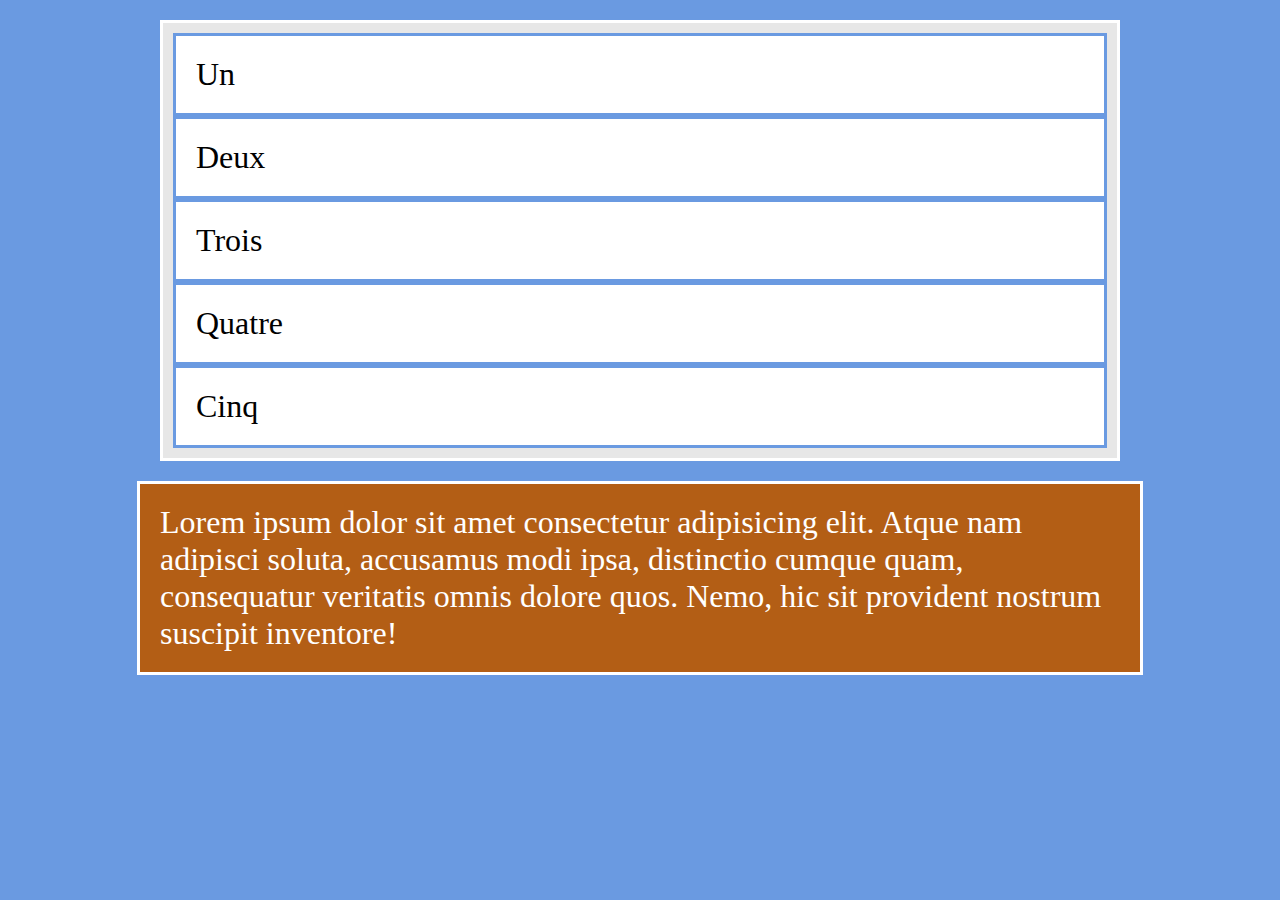
<file: exercices/Chapitre01/01_01/index.html>
<!DOCTYPE html>
<html lang="en">
<head>
  <meta charset="UTF-8">
  <meta http-equiv="X-UA-Compatible" content="IE=edge">
  <meta name="viewport" content="width=, initial-scale=1.0">
  <title>Document</title>
  <link rel="stylesheet" href="styles.css">
</head>
<body>
  <ul>
    <li>Un</li>
    <li>Deux</li>
    <li>Trois</li>
    <li>Quatre</li>
    <li>Cinq</li>
  </ul>
  <section>Lorem ipsum dolor sit amet consectetur adipisicing elit. Atque nam adipisci soluta, accusamus modi ipsa, distinctio cumque quam, consequatur veritatis omnis dolore quos. Nemo, hic sit provident nostrum suscipit inventore!</section>
</body>
</html>
</file>
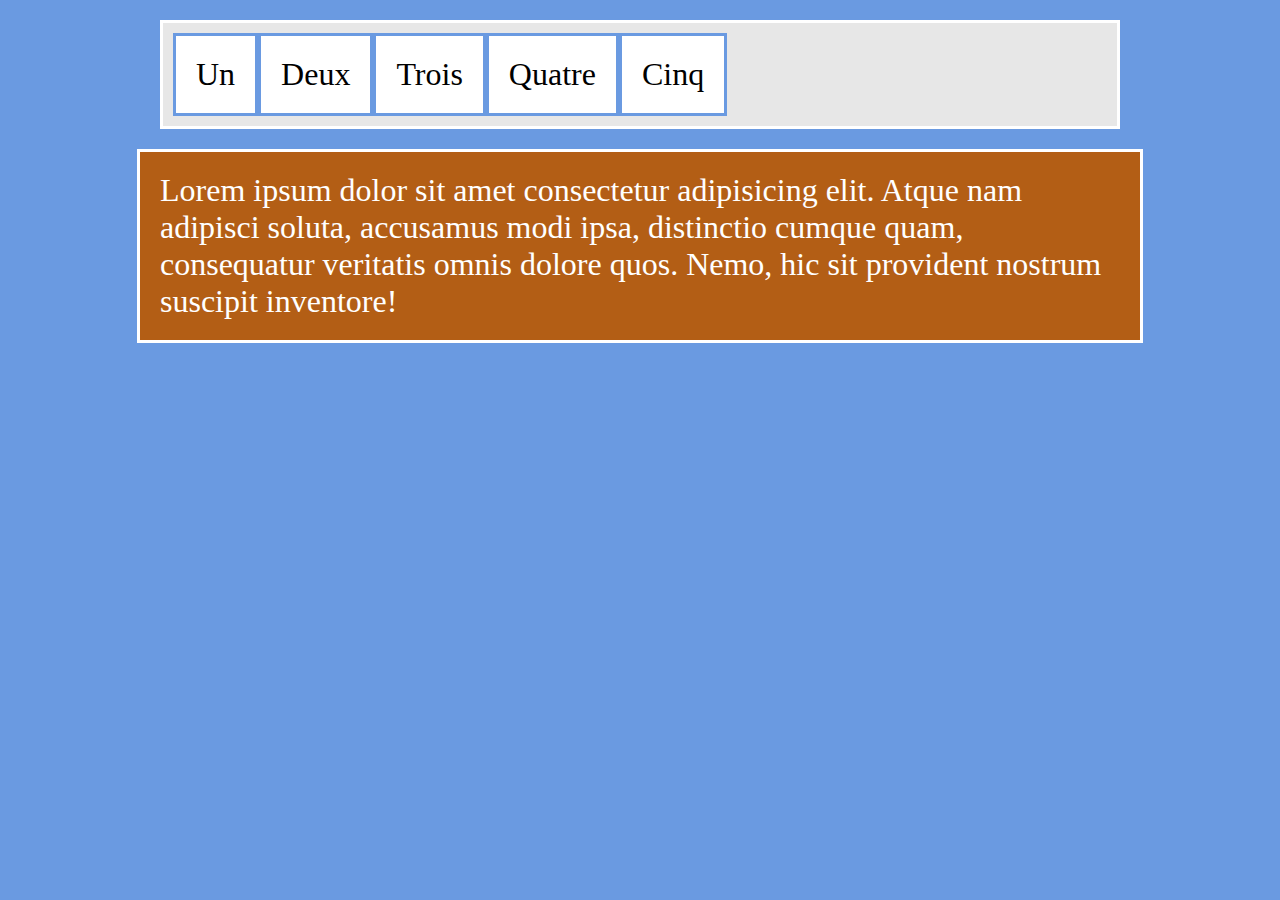
<file: exercices/Chapitre01/01_02/index.html>
<!DOCTYPE html>
<html lang="en">
<head>
  <meta charset="UTF-8">
  <meta http-equiv="X-UA-Compatible" content="IE=edge">
  <meta name="viewport" content="width=, initial-scale=1.0">
  <title>Document</title>
  <link rel="stylesheet" href="styles.css">
  <style>
    ul {
      display: flex;
    }
  </style>
</head>
<body>
  <ul>
    <li>Un</li>
    <li>Deux</li>
    <li>Trois</li>
    <li>Quatre</li>
    <li>Cinq</li>
  </ul>
  <section>Lorem ipsum dolor sit amet consectetur adipisicing elit. Atque nam adipisci soluta, accusamus modi ipsa, distinctio cumque quam, consequatur veritatis omnis dolore quos. Nemo, hic sit provident nostrum suscipit inventore!</section>
</body>
</html>
</file>
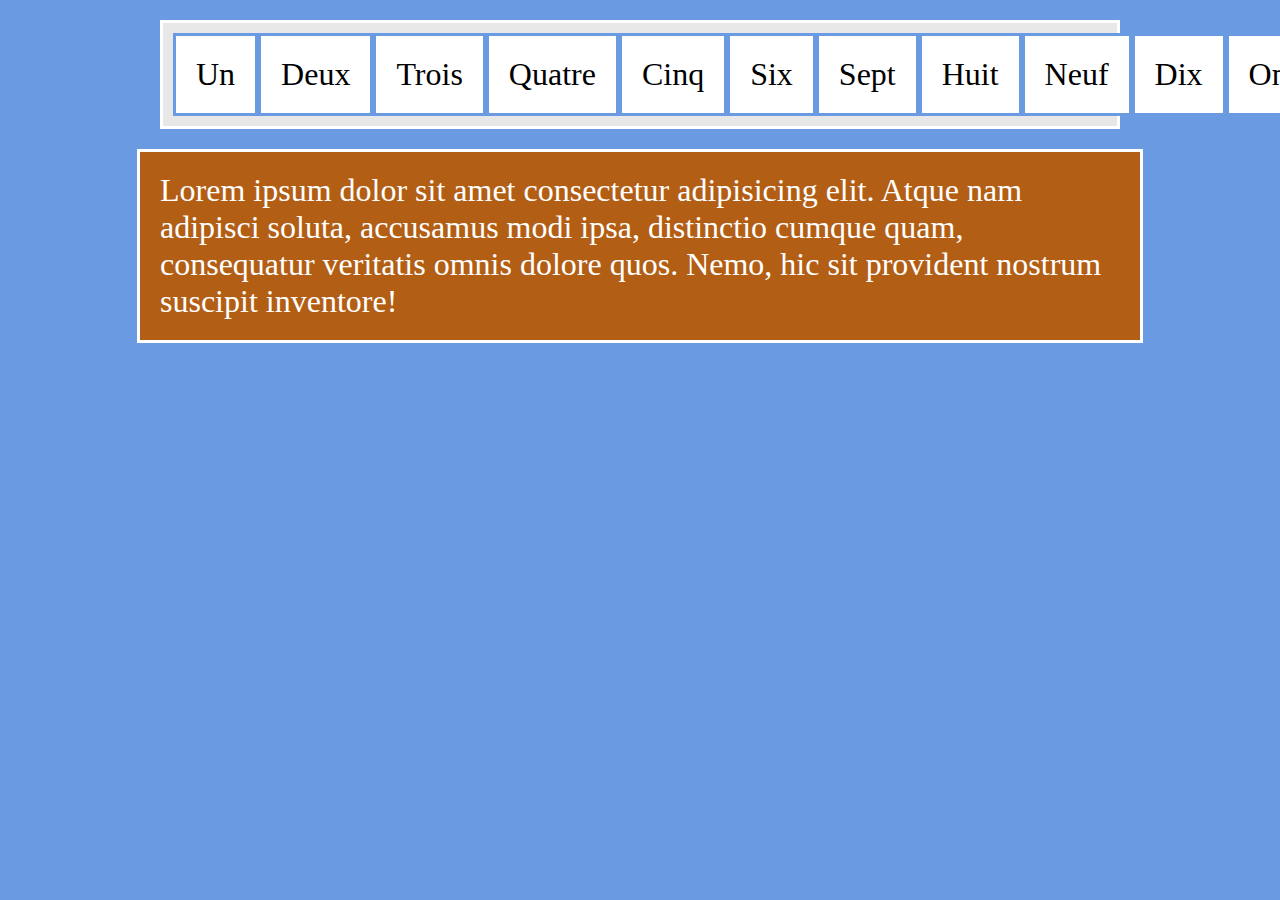
<file: exercices/Chapitre01/01_03/index.html>
<!DOCTYPE html>
<html lang="en">

<head>
  <meta charset="UTF-8">
  <meta http-equiv="X-UA-Compatible" content="IE=edge">
  <meta name="viewport" content="width=, initial-scale=1.0">
  <title>Document</title>
  <link rel="stylesheet" href="styles.css">
  <style>
    ul {
      display: flex;
      flex-direction: row;
    }
  </style>
</head>

<body>
  <ul>
    <li>Un</li>
    <li>Deux</li>
    <li>Trois</li>
    <li>Quatre</li>
    <li>Cinq</li>
    <li>Six</li>
    <li>Sept</li>
    <li>Huit</li>
    <li>Neuf</li>
    <li>Dix</li>
    <li>Onze</li>
    <li>Douze</li>
    <li>Treize</li>
    <li>Quatorze</li>
    <li>Quinze</li>
  </ul>
  <section>Lorem ipsum dolor sit amet consectetur adipisicing elit. Atque nam adipisci soluta, accusamus modi ipsa,
    distinctio cumque quam, consequatur veritatis omnis dolore quos. Nemo, hic sit provident nostrum suscipit inventore!
  </section>
</body>

</html>
</file>
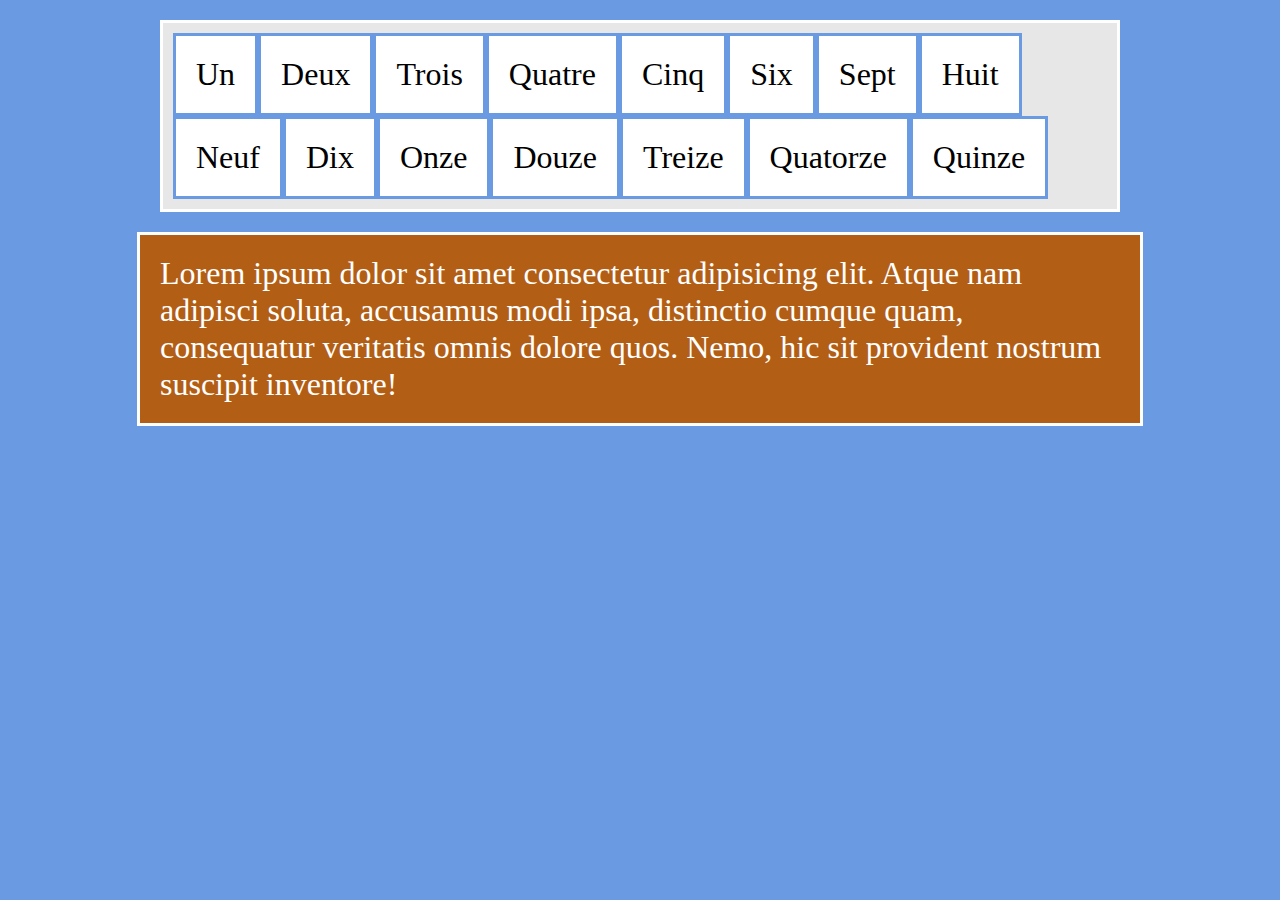
<file: exercices/Chapitre01/01_04/index.html>
<!DOCTYPE html>
<html lang="en">

<head>
  <meta charset="UTF-8">
  <meta http-equiv="X-UA-Compatible" content="IE=edge">
  <meta name="viewport" content="width=, initial-scale=1.0">
  <title>Document</title>
  <link rel="stylesheet" href="styles.css">
  <style>
    ul {
      display: flex;
      flex-direction: row;
      flex-wrap: wrap;
    }
  </style>
</head>

<body>
  <ul>
    <li>Un</li>
    <li>Deux</li>
    <li>Trois</li>
    <li>Quatre</li>
    <li>Cinq</li>
    <li>Six</li>
    <li>Sept</li>
    <li>Huit</li>
    <li>Neuf</li>
    <li>Dix</li>
    <li>Onze</li>
    <li>Douze</li>
    <li>Treize</li>
    <li>Quatorze</li>
    <li>Quinze</li>
  </ul>
  <section>Lorem ipsum dolor sit amet consectetur adipisicing elit. Atque nam adipisci soluta, accusamus modi ipsa,
    distinctio cumque quam, consequatur veritatis omnis dolore quos. Nemo, hic sit provident nostrum suscipit inventore!
  </section>
</body>

</html>
</file>
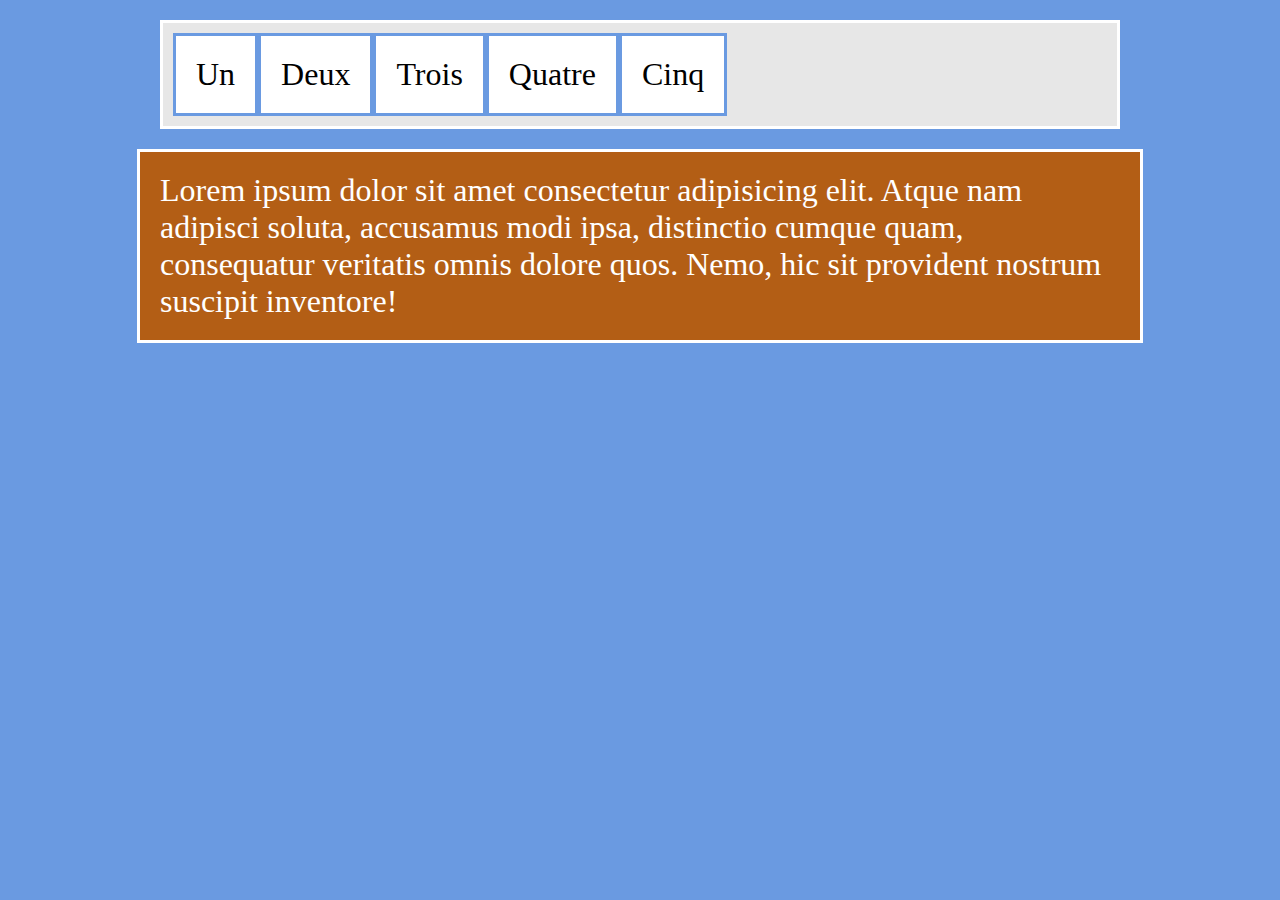
<file: exercices/Chapitre01/01_05/index.html>
<!DOCTYPE html>
<html lang="en">

<head>
  <meta charset="UTF-8">
  <meta http-equiv="X-UA-Compatible" content="IE=edge">
  <meta name="viewport" content="width=, initial-scale=1.0">
  <title>Document</title>
  <link rel="stylesheet" href="styles.css">
  <style>
    ul {
      display: flex;
      flex-flow: row wrap;
    }
  </style>
</head>

<body>
  <ul>
    <li>Un</li>
    <li>Deux</li>
    <li>Trois</li>
    <li>Quatre</li>
    <li>Cinq</li>
  </ul>
  <section>Lorem ipsum dolor sit amet consectetur adipisicing elit. Atque nam adipisci soluta, accusamus modi ipsa,
    distinctio cumque quam, consequatur veritatis omnis dolore quos. Nemo, hic sit provident nostrum suscipit inventore!
  </section>
</body>

</html>
</file>
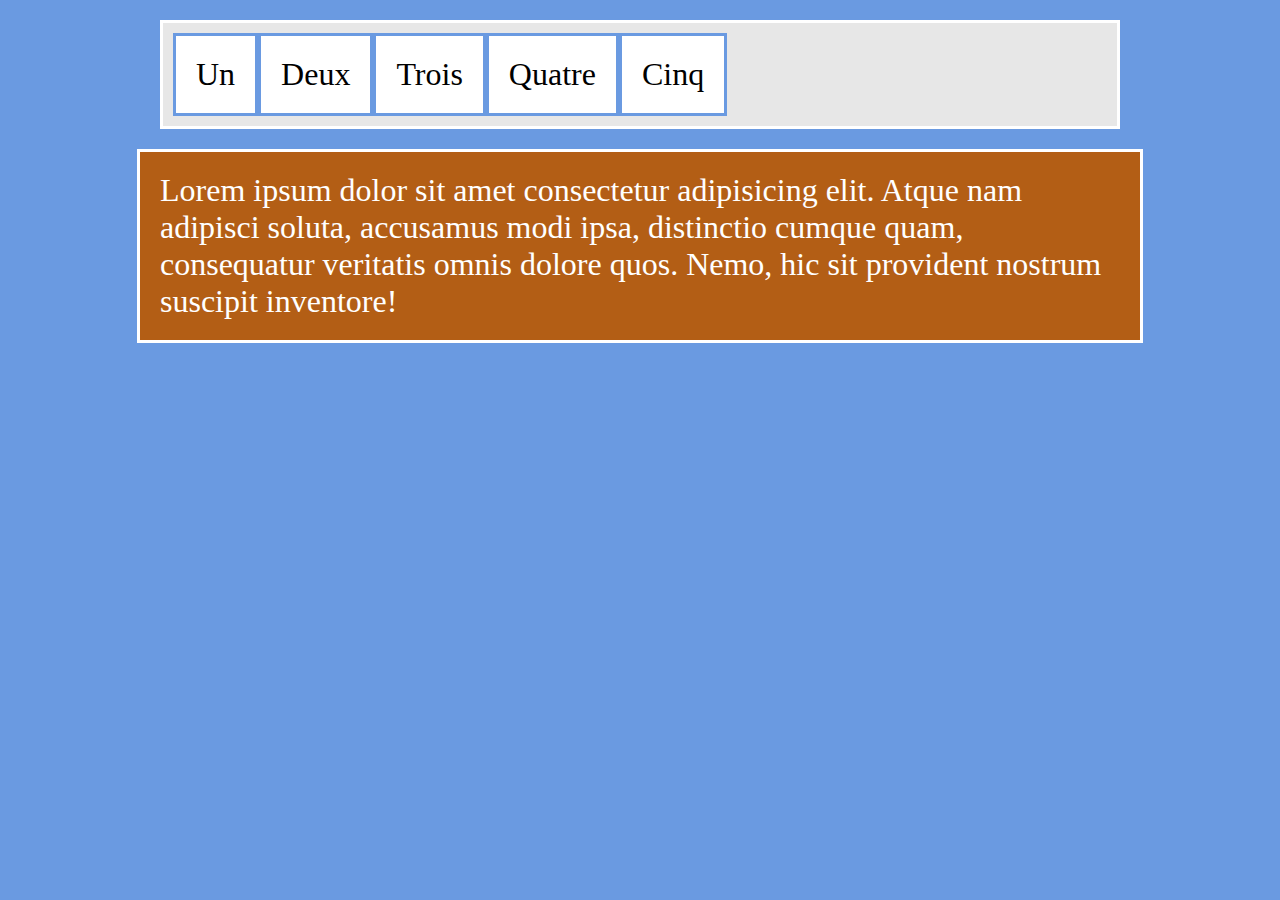
<file: exercices/Chapitre01/01_06/index.html>
<!DOCTYPE html>
<html lang="en">

<head>
  <meta charset="UTF-8">
  <meta http-equiv="X-UA-Compatible" content="IE=edge">
  <meta name="viewport" content="width=, initial-scale=1.0">
  <title>Document</title>
  <link rel="stylesheet" href="styles.css">
  <style>
    ul {
      display: flex;
      flex-flow: row wrap;
      justify-content: start;
    }
  </style>
</head>

<body>
  <ul>
    <li>Un</li>
    <li>Deux</li>
    <li>Trois</li>
    <li>Quatre</li>
    <li>Cinq</li>
  </ul>
  <section>Lorem ipsum dolor sit amet consectetur adipisicing elit. Atque nam adipisci soluta, accusamus modi ipsa,
    distinctio cumque quam, consequatur veritatis omnis dolore quos. Nemo, hic sit provident nostrum suscipit inventore!
  </section>
</body>

</html>
</file>
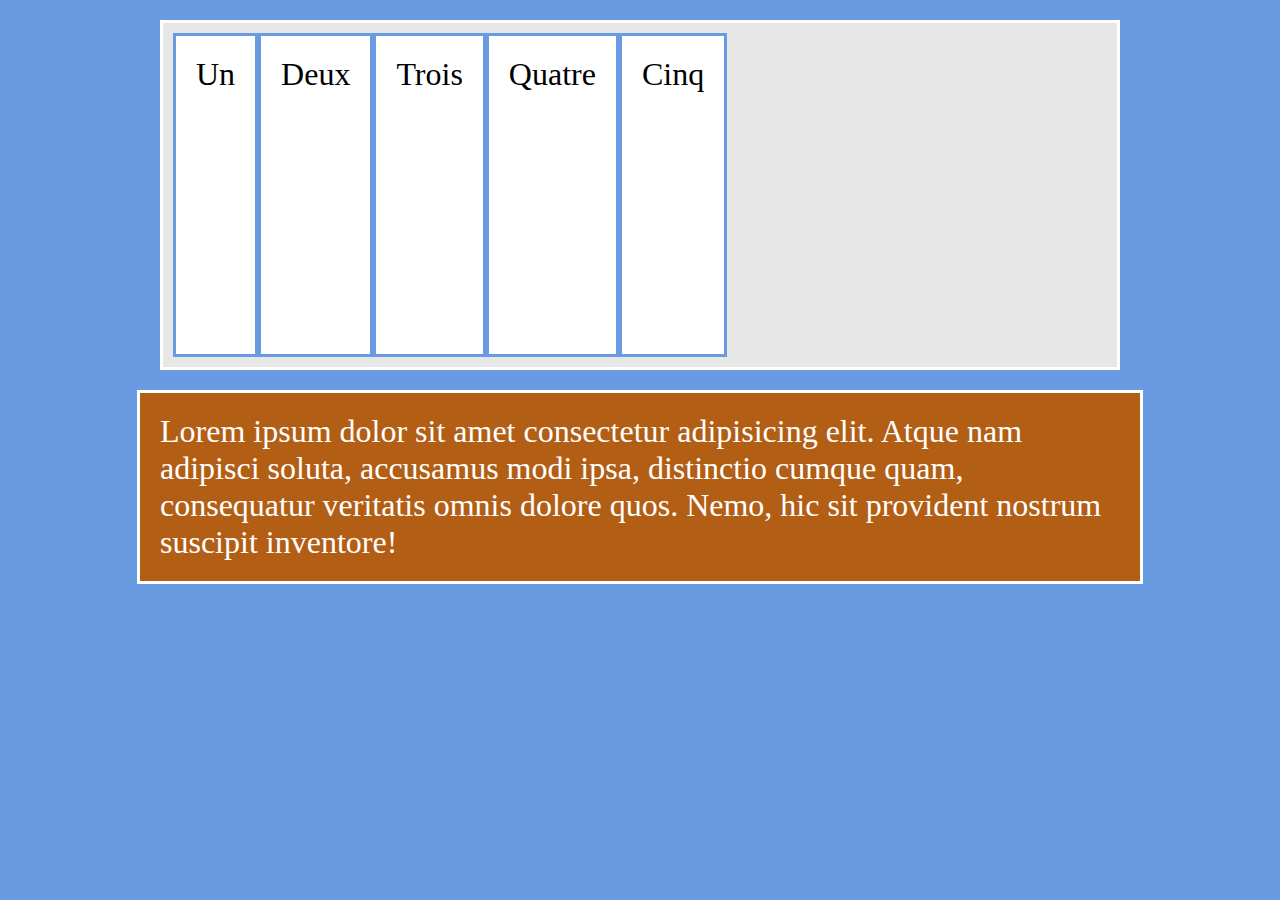
<file: exercices/Chapitre01/01_07/index.html>
<!DOCTYPE html>
<html lang="en">

<head>
  <meta charset="UTF-8">
  <meta http-equiv="X-UA-Compatible" content="IE=edge">
  <meta name="viewport" content="width=, initial-scale=1.0">
  <title>Document</title>
  <link rel="stylesheet" href="styles.css">
  <style>
    ul {
      height: 350px;
      display: flex;
      flex-flow: row wrap;
      justify-content: start;
    }
  </style>
</head>

<body>
  <ul>
    <li>Un</li>
    <li>Deux</li>
    <li>Trois</li>
    <li>Quatre</li>
    <li>Cinq</li>
  </ul>
  <section>Lorem ipsum dolor sit amet consectetur adipisicing elit. Atque nam adipisci soluta, accusamus modi ipsa,
    distinctio cumque quam, consequatur veritatis omnis dolore quos. Nemo, hic sit provident nostrum suscipit inventore!
  </section>
</body>

</html>
</file>
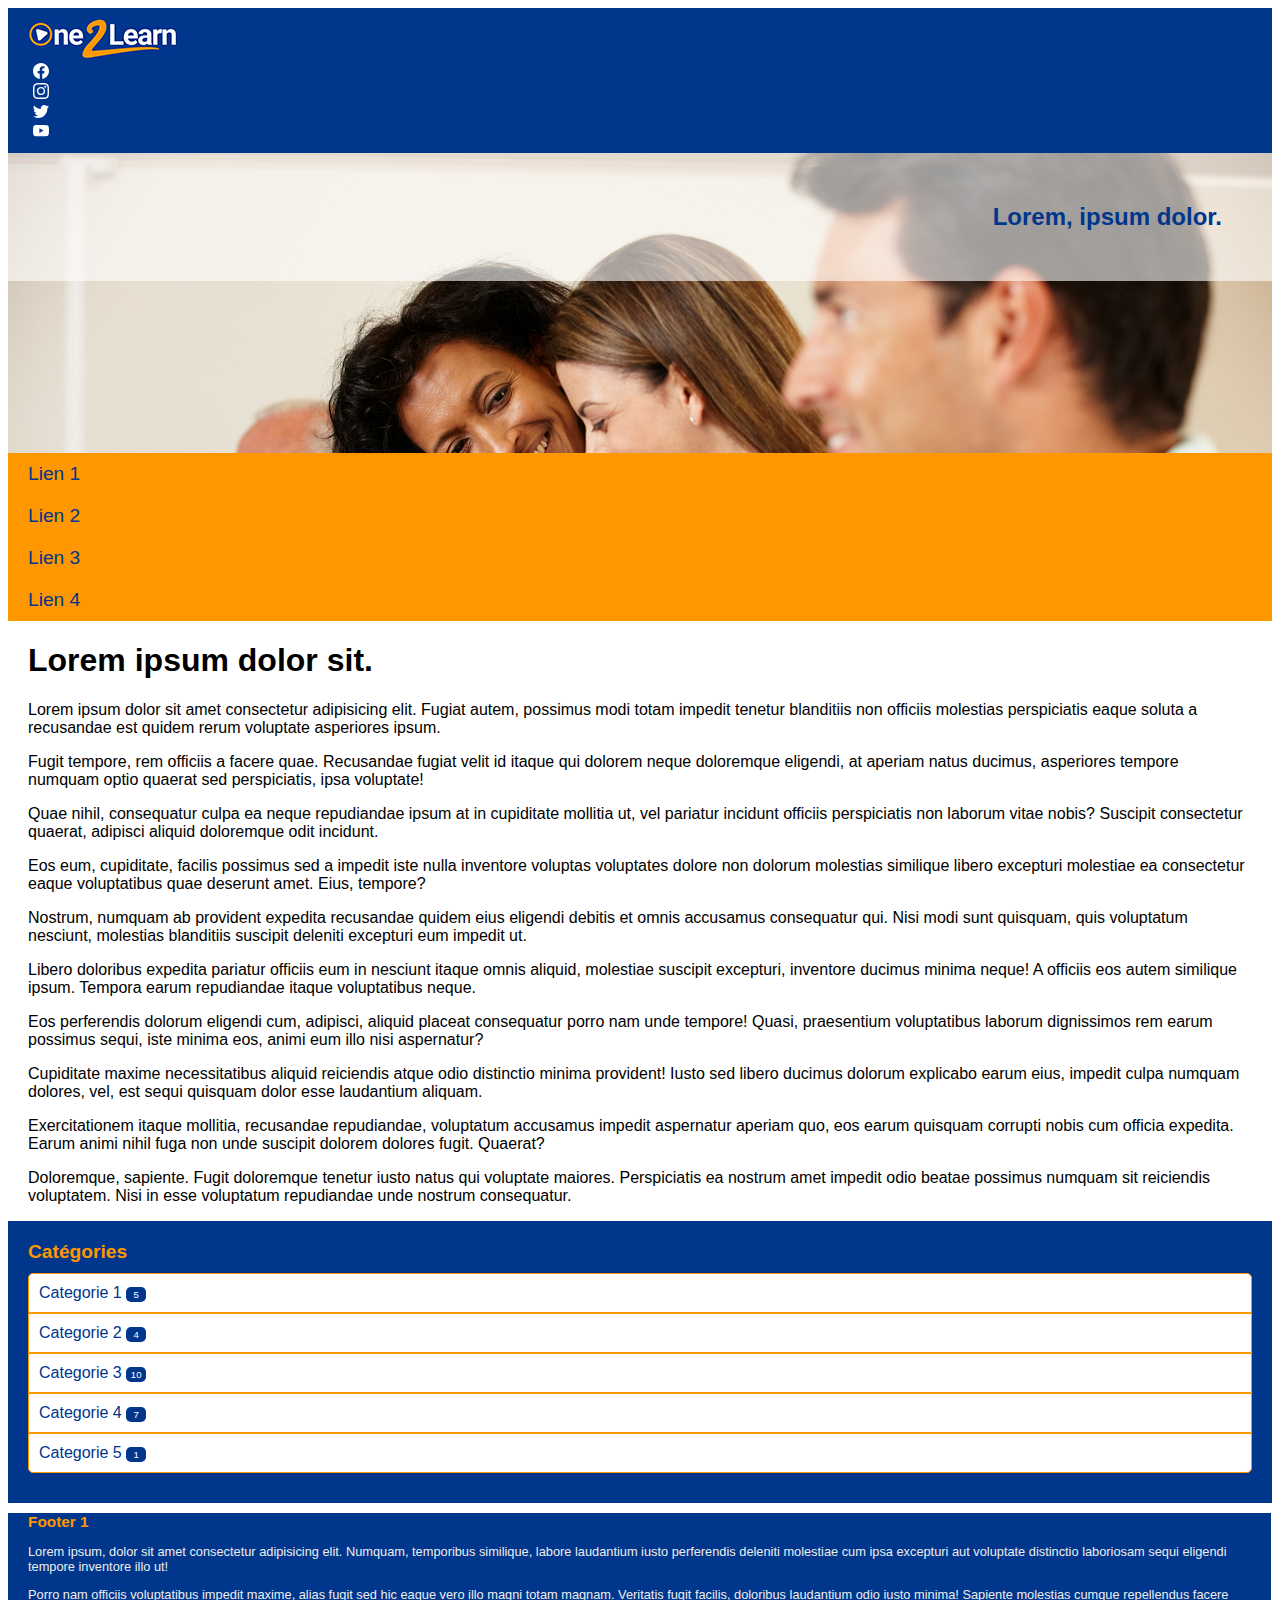
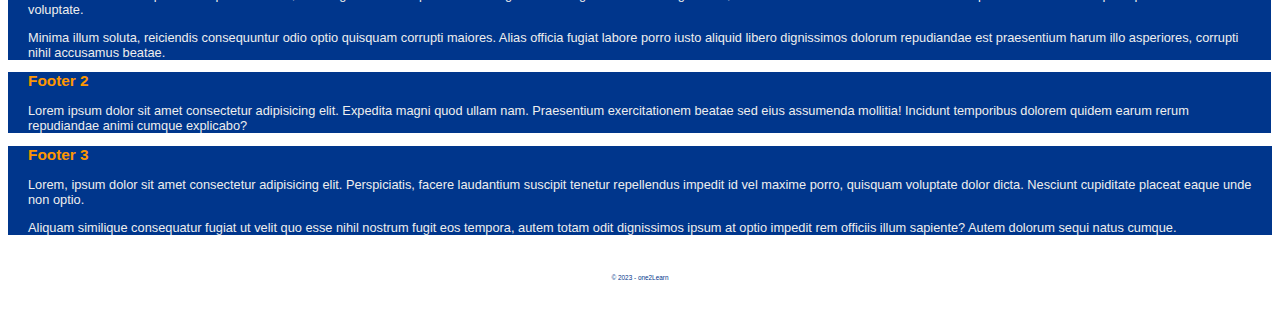
<file: exercices/Chapitre02/02_01/index.html>
<!DOCTYPE html>
<html lang="fr">

<head>
    <meta charset="UTF-8">
    <meta http-equiv="X-UA-Compatible" content="IE=edge">
    <meta name="viewport" content="width=device-width, initial-scale=1.0">
    <title>Document</title>
    <link rel="stylesheet" href="https://necolas.github.io/normalize.css/8.0.1/normalize.css">
    <link rel="stylesheet" href="css/styles.css">
    <style>
        .overlay {
            display: none;
        }
    </style>
</head>

<body>
    <header id="mainHeader">
        <div id="topHeader">
            <a id="logo" href="#">
                <img src="images/One2Learn-logo.jpg" alt="Logo One 2 Learn">
            </a><!-- end #logo-->
            <nav id="socials">
                <ul>
                    <li>
                        <a href="#">
                            <svg xmlns="http://www.w3.org/2000/svg" width="16" height="16" fill="currentColor"
                                class="bi bi-facebook" viewBox="0 0 16 16">
                                <path
                                    d="M16 8.049c0-4.446-3.582-8.05-8-8.05C3.58 0-.002 3.603-.002 8.05c0 4.017 2.926 7.347 6.75 7.951v-5.625h-2.03V8.05H6.75V6.275c0-2.017 1.195-3.131 3.022-3.131.876 0 1.791.157 1.791.157v1.98h-1.009c-.993 0-1.303.621-1.303 1.258v1.51h2.218l-.354 2.326H9.25V16c3.824-.604 6.75-3.934 6.75-7.951z" />
                            </svg>
                        </a>
                    </li>
                    <li>
                        <a href="#">
                            <svg xmlns="http://www.w3.org/2000/svg" width="16" height="16" fill="currentColor"
                                class="bi bi-instagram" viewBox="0 0 16 16">
                                <path
                                    d="M8 0C5.829 0 5.556.01 4.703.048 3.85.088 3.269.222 2.76.42a3.917 3.917 0 0 0-1.417.923A3.927 3.927 0 0 0 .42 2.76C.222 3.268.087 3.85.048 4.7.01 5.555 0 5.827 0 8.001c0 2.172.01 2.444.048 3.297.04.852.174 1.433.372 1.942.205.526.478.972.923 1.417.444.445.89.719 1.416.923.51.198 1.09.333 1.942.372C5.555 15.99 5.827 16 8 16s2.444-.01 3.298-.048c.851-.04 1.434-.174 1.943-.372a3.916 3.916 0 0 0 1.416-.923c.445-.445.718-.891.923-1.417.197-.509.332-1.09.372-1.942C15.99 10.445 16 10.173 16 8s-.01-2.445-.048-3.299c-.04-.851-.175-1.433-.372-1.941a3.926 3.926 0 0 0-.923-1.417A3.911 3.911 0 0 0 13.24.42c-.51-.198-1.092-.333-1.943-.372C10.443.01 10.172 0 7.998 0h.003zm-.717 1.442h.718c2.136 0 2.389.007 3.232.046.78.035 1.204.166 1.486.275.373.145.64.319.92.599.28.28.453.546.598.92.11.281.24.705.275 1.485.039.843.047 1.096.047 3.231s-.008 2.389-.047 3.232c-.035.78-.166 1.203-.275 1.485a2.47 2.47 0 0 1-.599.919c-.28.28-.546.453-.92.598-.28.11-.704.24-1.485.276-.843.038-1.096.047-3.232.047s-2.39-.009-3.233-.047c-.78-.036-1.203-.166-1.485-.276a2.478 2.478 0 0 1-.92-.598 2.48 2.48 0 0 1-.6-.92c-.109-.281-.24-.705-.275-1.485-.038-.843-.046-1.096-.046-3.233 0-2.136.008-2.388.046-3.231.036-.78.166-1.204.276-1.486.145-.373.319-.64.599-.92.28-.28.546-.453.92-.598.282-.11.705-.24 1.485-.276.738-.034 1.024-.044 2.515-.045v.002zm4.988 1.328a.96.96 0 1 0 0 1.92.96.96 0 0 0 0-1.92zm-4.27 1.122a4.109 4.109 0 1 0 0 8.217 4.109 4.109 0 0 0 0-8.217zm0 1.441a2.667 2.667 0 1 1 0 5.334 2.667 2.667 0 0 1 0-5.334z" />
                            </svg>
                        </a>
                    </li>
                    <li>
                        <a href="#">
                            <svg xmlns="http://www.w3.org/2000/svg" width="16" height="16" fill="currentColor"
                                class="bi bi-twitter" viewBox="0 0 16 16">
                                <path
                                    d="M5.026 15c6.038 0 9.341-5.003 9.341-9.334 0-.14 0-.282-.006-.422A6.685 6.685 0 0 0 16 3.542a6.658 6.658 0 0 1-1.889.518 3.301 3.301 0 0 0 1.447-1.817 6.533 6.533 0 0 1-2.087.793A3.286 3.286 0 0 0 7.875 6.03a9.325 9.325 0 0 1-6.767-3.429 3.289 3.289 0 0 0 1.018 4.382A3.323 3.323 0 0 1 .64 6.575v.045a3.288 3.288 0 0 0 2.632 3.218 3.203 3.203 0 0 1-.865.115 3.23 3.23 0 0 1-.614-.057 3.283 3.283 0 0 0 3.067 2.277A6.588 6.588 0 0 1 .78 13.58a6.32 6.32 0 0 1-.78-.045A9.344 9.344 0 0 0 5.026 15z" />
                            </svg>
                        </a>
                    </li>
                    <li>
                        <a href="#">
                            <svg xmlns="http://www.w3.org/2000/svg" width="16" height="16" fill="currentColor"
                                class="bi bi-youtube" viewBox="0 0 16 16">
                                <path
                                    d="M8.051 1.999h.089c.822.003 4.987.033 6.11.335a2.01 2.01 0 0 1 1.415 1.42c.101.38.172.883.22 1.402l.01.104.022.26.008.104c.065.914.073 1.77.074 1.957v.075c-.001.194-.01 1.108-.082 2.06l-.008.105-.009.104c-.05.572-.124 1.14-.235 1.558a2.007 2.007 0 0 1-1.415 1.42c-1.16.312-5.569.334-6.18.335h-.142c-.309 0-1.587-.006-2.927-.052l-.17-.006-.087-.004-.171-.007-.171-.007c-1.11-.049-2.167-.128-2.654-.26a2.007 2.007 0 0 1-1.415-1.419c-.111-.417-.185-.986-.235-1.558L.09 9.82l-.008-.104A31.4 31.4 0 0 1 0 7.68v-.123c.002-.215.01-.958.064-1.778l.007-.103.003-.052.008-.104.022-.26.01-.104c.048-.519.119-1.023.22-1.402a2.007 2.007 0 0 1 1.415-1.42c.487-.13 1.544-.21 2.654-.26l.17-.007.172-.006.086-.003.171-.007A99.788 99.788 0 0 1 7.858 2h.193zM6.4 5.209v4.818l4.157-2.408L6.4 5.209z" />
                            </svg>
                        </a>
                    </li>
                </ul>
            </nav><!-- end #socials-->
        </div><!-- End #topHeader-->
        <div id="banner">
            <h1>Lorem, ipsum dolor. </h1>
        </div>
    </header>
    <nav id="mainNav">
        <ul>
            <li><a href="#">Lien 1</a></li>
            <li><a href="#">Lien 2</a></li>
            <li><a href="#">Lien 3</a></li>
            <li><a href="#">Lien 4</a></li>
        </ul>
    </nav><!-- end #mainNav-->
    <div id="content">
        <section id="mainContent">
            <h1>Lorem ipsum dolor sit.</h1>
            <p>Lorem ipsum dolor sit amet consectetur adipisicing elit. Fugiat autem, possimus modi totam impedit
                tenetur blanditiis non officiis molestias perspiciatis eaque soluta a recusandae est quidem rerum
                voluptate asperiores ipsum.</p>
            <p>Fugit tempore, rem officiis a facere quae. Recusandae fugiat velit id itaque qui dolorem neque doloremque
                eligendi, at aperiam natus ducimus, asperiores tempore numquam optio quaerat sed perspiciatis, ipsa
                voluptate!</p>
            <p>Quae nihil, consequatur culpa ea neque repudiandae ipsum at in cupiditate mollitia ut, vel pariatur
                incidunt officiis perspiciatis non laborum vitae nobis? Suscipit consectetur quaerat, adipisci aliquid
                doloremque odit incidunt.</p>
            <p>Eos eum, cupiditate, facilis possimus sed a impedit iste nulla inventore voluptas voluptates dolore non
                dolorum molestias similique libero excepturi molestiae ea consectetur eaque voluptatibus quae deserunt
                amet. Eius, tempore?</p>
            <p>Nostrum, numquam ab provident expedita recusandae quidem eius eligendi debitis et omnis accusamus
                consequatur qui. Nisi modi sunt quisquam, quis voluptatum nesciunt, molestias blanditiis suscipit
                deleniti excepturi eum impedit ut.</p>
            <p>Libero doloribus expedita pariatur officiis eum in nesciunt itaque omnis aliquid, molestiae suscipit
                excepturi, inventore ducimus minima neque! A officiis eos autem similique ipsum. Tempora earum
                repudiandae itaque voluptatibus neque.</p>
            <p>Eos perferendis dolorum eligendi cum, adipisci, aliquid placeat consequatur porro nam unde tempore!
                Quasi, praesentium voluptatibus laborum dignissimos rem earum possimus sequi, iste minima eos, animi eum
                illo nisi aspernatur?</p>
            <p>Cupiditate maxime necessitatibus aliquid reiciendis atque odio distinctio minima provident! Iusto sed
                libero ducimus dolorum explicabo earum eius, impedit culpa numquam dolores, vel, est sequi quisquam
                dolor esse laudantium aliquam.</p>
            <p>Exercitationem itaque mollitia, recusandae repudiandae, voluptatum accusamus impedit aspernatur aperiam
                quo, eos earum quisquam corrupti nobis cum officia expedita. Earum animi nihil fuga non unde suscipit
                dolorem dolores fugit. Quaerat?</p>
            <p>Doloremque, sapiente. Fugit doloremque tenetur iusto natus qui voluptate maiores. Perspiciatis ea nostrum
                amet impedit odio beatae possimus numquam sit reiciendis voluptatem. Nisi in esse voluptatum repudiandae
                unde nostrum consequatur.</p>
        </section>
        <aside>
            <section id="category">
                <h1>Catégories</h1>
                <nav>
                    <ul>
                        <li><a href="#">Categorie 1 <span>5</span></a></li>
                        <li><a href="#">Categorie 2 <span>4</span></a></li>
                        <li><a href="#">Categorie 3 <span>10</span></a></li>
                        <li><a href="#">Categorie 4 <span>7</span></a></li>
                        <li><a href="#">Categorie 5 <span>1</span></a></li>
                    </ul>
                </nav>
            </section><!--end #category-->
        </aside>
    </div><!--end #content-->
    <footer id="mainFooter">
        <div id="footerContent">
            <section>
                <h1>Footer 1</h1>
                <p>Lorem ipsum, dolor sit amet consectetur adipisicing elit. Numquam, temporibus similique, labore
                    laudantium iusto perferendis deleniti molestiae cum ipsa excepturi aut voluptate distinctio
                    laboriosam sequi eligendi tempore inventore illo ut!</p>
                <p>Porro nam officiis voluptatibus impedit maxime, alias fugit sed hic eaque vero illo magni totam
                    magnam. Veritatis fugit facilis, doloribus laudantium odio iusto minima! Sapiente molestias cumque
                    repellendus facere voluptate.</p>
                <p>Minima illum soluta, reiciendis consequuntur odio optio quisquam corrupti maiores. Alias officia
                    fugiat labore porro iusto aliquid libero dignissimos dolorum repudiandae est praesentium harum illo
                    asperiores, corrupti nihil accusamus beatae.</p>
            </section>
            <section>
                <h1>Footer 2</h1>
                <p>Lorem ipsum dolor sit amet consectetur adipisicing elit. Expedita magni quod ullam nam. Praesentium
                    exercitationem beatae sed eius assumenda mollitia! Incidunt temporibus dolorem quidem earum rerum
                    repudiandae animi cumque explicabo?</p>
            </section>
            <section>
                <h1>Footer 3</h1>
                <p>Lorem, ipsum dolor sit amet consectetur adipisicing elit. Perspiciatis, facere laudantium suscipit
                    tenetur repellendus impedit id vel maxime porro, quisquam voluptate dolor dicta. Nesciunt cupiditate
                    placeat eaque unde non optio.</p>
                <p>Aliquam similique consequatur fugiat ut velit quo esse nihil nostrum fugit eos tempora, autem totam
                    odit dignissimos ipsum at optio impedit rem officiis illum sapiente? Autem dolorum sequi natus
                    cumque.</p>
            </section>
        </div>
        <section id="copyright">
            <p>&copy; 2023 - one2Learn</p>
        </section>
    </footer>
    <figure class="overlay">
        <img src="images/computerRoom.jpg" alt="Computer room">
    </figure>
</body>

</html>
</file>
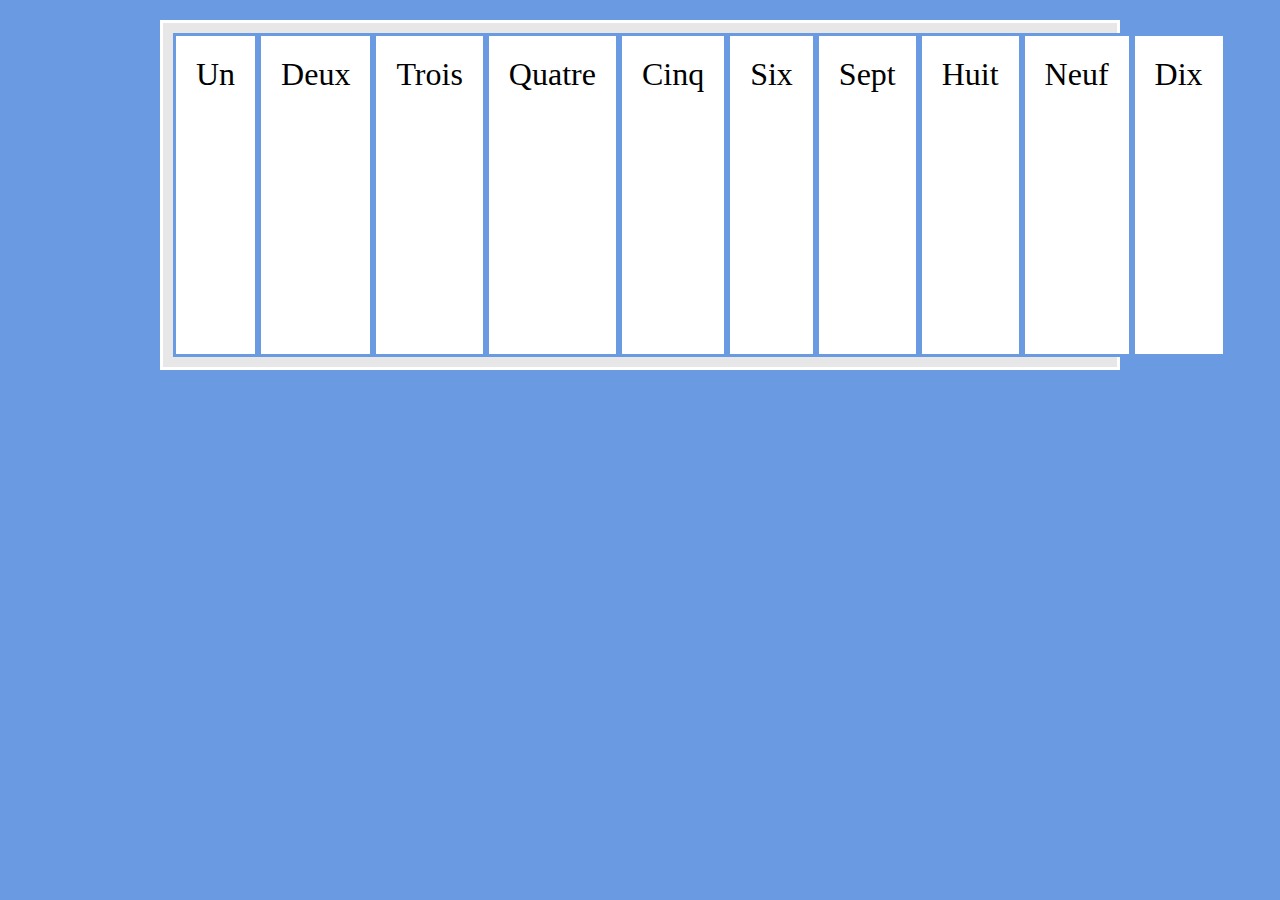
<file: exercices/Chapitre03/03_01/index.html>
<!DOCTYPE html>
<html lang="en">

<head>
  <meta charset="UTF-8">
  <meta http-equiv="X-UA-Compatible" content="IE=edge">
  <meta name="viewport" content="width=, initial-scale=1.0">
  <title>Document</title>
  <link rel="stylesheet" href="styles.css">
  <style>
    ul {
      height: 350px;
      display: flex;
      flex-flow: row nowrap;
      justify-content: space-around;
    }
  </style>
</head>

<body>
  <ul>
    <li>Un</li>
    <li>Deux</li>
    <li>Trois</li>
    <li>Quatre</li>
    <li>Cinq</li>
    <li>Six</li>
    <li>Sept</li>
    <li>Huit</li>
    <li>Neuf</li>
    <li>Dix</li>
  </ul>
</body>

</html>
</file>
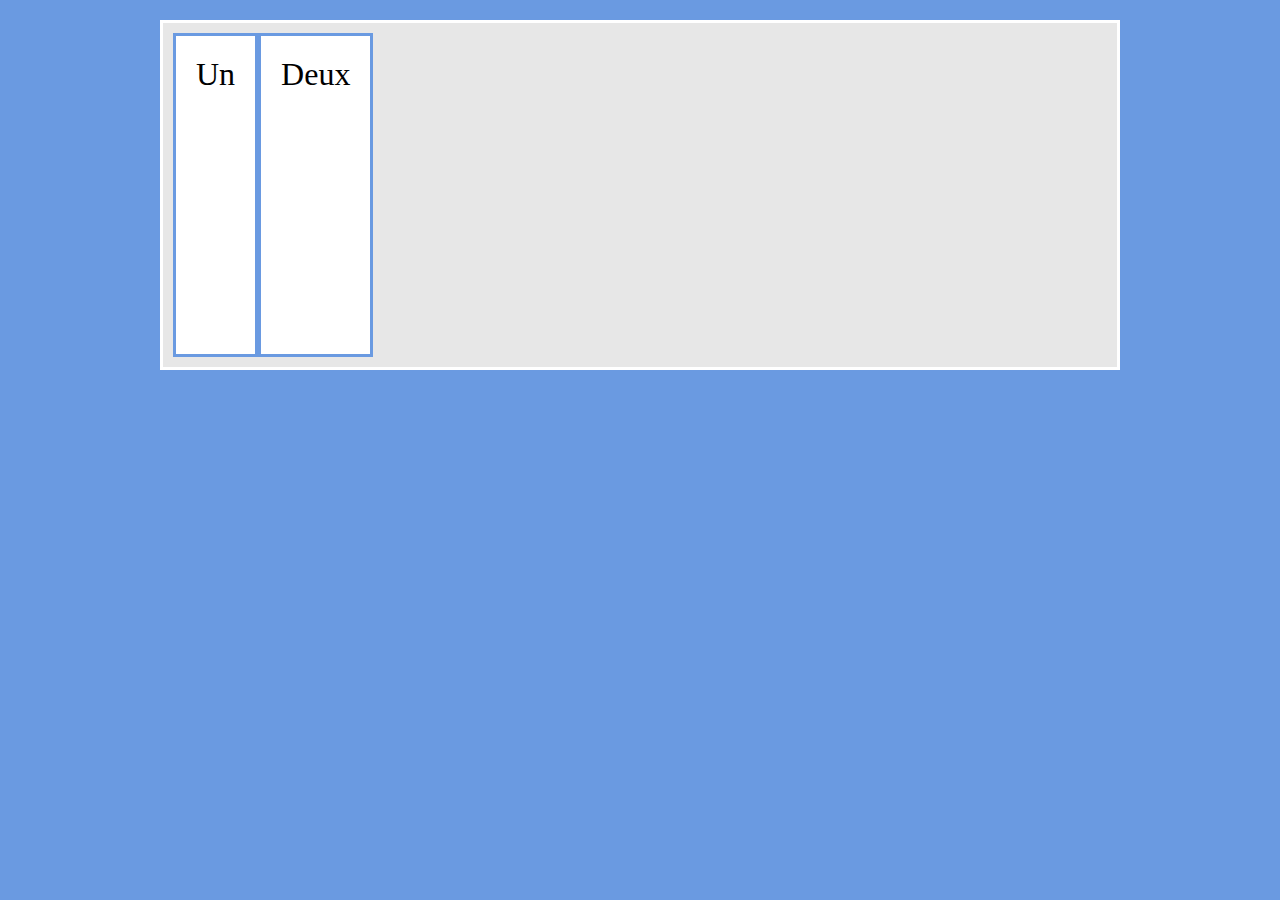
<file: exercices/Chapitre03/03_02/index.html>
<!DOCTYPE html>
<html lang="en">

<head>
  <meta charset="UTF-8">
  <meta http-equiv="X-UA-Compatible" content="IE=edge">
  <meta name="viewport" content="width=, initial-scale=1.0">
  <title>Document</title>
  <link rel="stylesheet" href="styles.css">
  <style>
    ul {
      height: 350px;
      display: flex;
      flex-flow: row nowrap;
    }
  </style>
</head>

<body>
  <ul>
    <li>Un</li>
    <li>Deux</li>
  </ul>
</body>

</html>
</file>
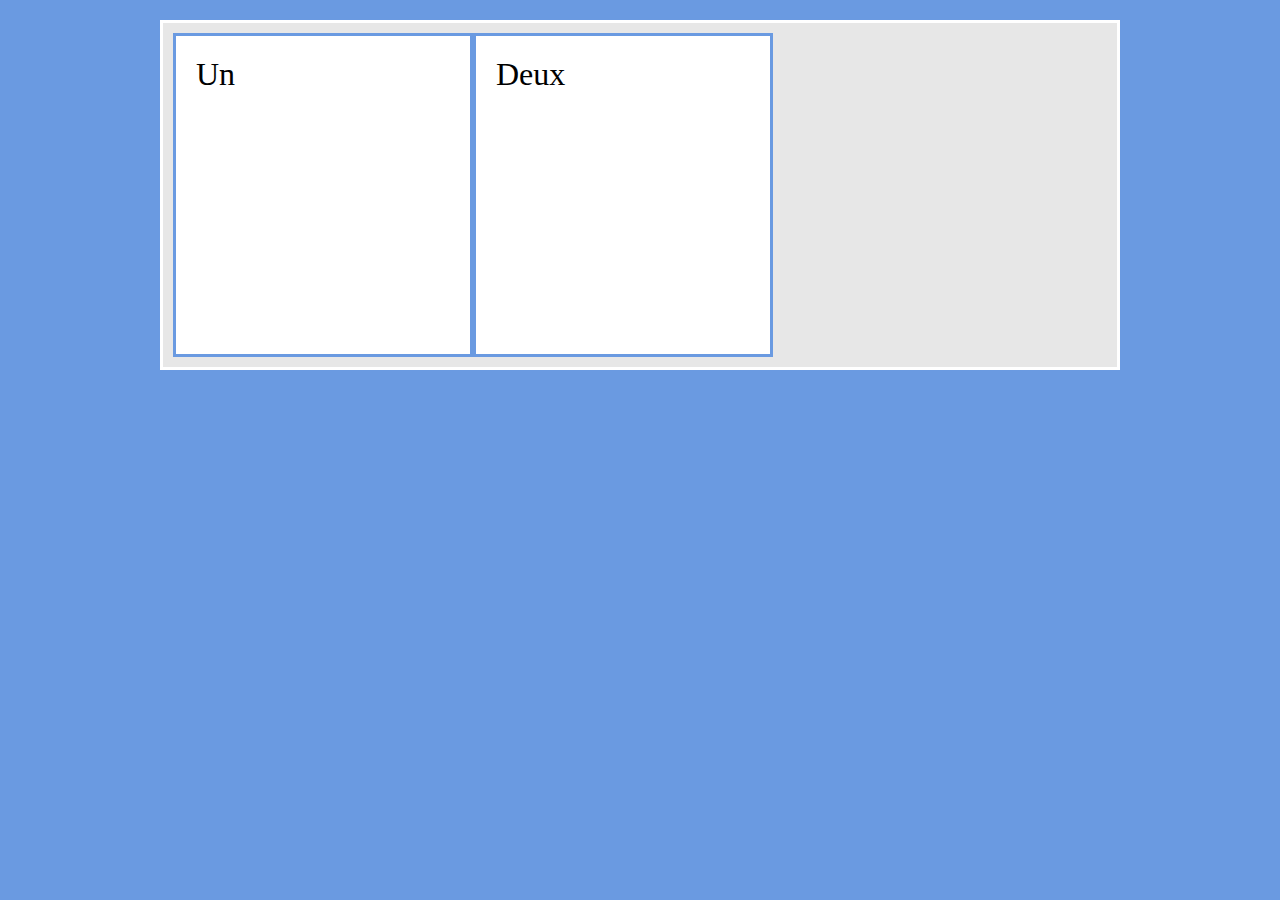
<file: exercices/Chapitre03/03_03/index.html>
<!DOCTYPE html>
<html lang="en">

<head>
  <meta charset="UTF-8">
  <meta http-equiv="X-UA-Compatible" content="IE=edge">
  <meta name="viewport" content="width=, initial-scale=1.0">
  <title>Document</title>
  <link rel="stylesheet" href="styles.css">
  <style>
    ul {
      height: 350px;
      display: flex;
      flex-flow: row nowrap;
    }

    li {
      flex-basis: 300px;
    }
  </style>
</head>

<body>
  <ul>
    <li>Un</li>
    <li>Deux</li>
  </ul>
</body>

</html>
</file>
<file: exercices/Chapitre01/01_01/styles.css>
body {
  background-color: #6A9AE1;
  padding: 0;
  margin: 0;
}

ul {
  width: 960px;
  margin: 20px auto;
  list-style: none;
  box-sizing: border-box;
  border: 3px solid #FFF;
  padding: 10px;
  background-color: #E7E7E7;
}

li {
  background-color: #FFF;
  padding: 20px;
  font-size: 2em;
  border: solid 3px #6A9AE1;
}
section {
  background-color: #b35e15;
  color: #FFF;
  padding: 20px;
  border: 3px solid #FFF;
  width: 960px;
  margin: 0 auto;
  font-size: 2em;
}
</file>
<file: exercices/Chapitre01/01_02/styles.css>
body {
  background-color: #6A9AE1;
  padding: 0;
  margin: 0;
}

ul {
  width: 960px;
  margin: 20px auto;
  list-style: none;
  box-sizing: border-box;
  border: 3px solid #FFF;
  padding: 10px;
  background-color: #E7E7E7;
}

li {
  background-color: #FFF;
  padding: 20px;
  font-size: 2em;
  border: solid 3px #6A9AE1;
}
section {
  background-color: #b35e15;
  color: #FFF;
  padding: 20px;
  border: 3px solid #FFF;
  width: 960px;
  margin: 0 auto;
  font-size: 2em;
}
</file>
<file: exercices/Chapitre01/01_03/styles.css>
body {
  background-color: #6A9AE1;
  padding: 0;
  margin: 0;
}

ul {
  width: 960px;
  margin: 20px auto;
  list-style: none;
  box-sizing: border-box;
  border: 3px solid #FFF;
  padding: 10px;
  background-color: #E7E7E7;
}

li {
  background-color: #FFF;
  padding: 20px;
  font-size: 2em;
  border: solid 3px #6A9AE1;
}
section {
  background-color: #b35e15;
  color: #FFF;
  padding: 20px;
  border: 3px solid #FFF;
  width: 960px;
  margin: 0 auto;
  font-size: 2em;
}
</file>
<file: exercices/Chapitre01/01_04/styles.css>
body {
  background-color: #6A9AE1;
  padding: 0;
  margin: 0;
}

ul {
  width: 960px;
  margin: 20px auto;
  list-style: none;
  box-sizing: border-box;
  border: 3px solid #FFF;
  padding: 10px;
  background-color: #E7E7E7;
}

li {
  background-color: #FFF;
  padding: 20px;
  font-size: 2em;
  border: solid 3px #6A9AE1;
}
section {
  background-color: #b35e15;
  color: #FFF;
  padding: 20px;
  border: 3px solid #FFF;
  width: 960px;
  margin: 0 auto;
  font-size: 2em;
}
</file>
<file: exercices/Chapitre01/01_05/styles.css>
body {
  background-color: #6A9AE1;
  padding: 0;
  margin: 0;
}

ul {
  width: 960px;
  margin: 20px auto;
  list-style: none;
  box-sizing: border-box;
  border: 3px solid #FFF;
  padding: 10px;
  background-color: #E7E7E7;
}

li {
  background-color: #FFF;
  padding: 20px;
  font-size: 2em;
  border: solid 3px #6A9AE1;
}
section {
  background-color: #b35e15;
  color: #FFF;
  padding: 20px;
  border: 3px solid #FFF;
  width: 960px;
  margin: 0 auto;
  font-size: 2em;
}
</file>
<file: exercices/Chapitre01/01_06/styles.css>
body {
  background-color: #6A9AE1;
  padding: 0;
  margin: 0;
}

ul {
  width: 960px;
  margin: 20px auto;
  list-style: none;
  box-sizing: border-box;
  border: 3px solid #FFF;
  padding: 10px;
  background-color: #E7E7E7;
}

li {
  background-color: #FFF;
  padding: 20px;
  font-size: 2em;
  border: solid 3px #6A9AE1;
}
section {
  background-color: #b35e15;
  color: #FFF;
  padding: 20px;
  border: 3px solid #FFF;
  width: 960px;
  margin: 0 auto;
  font-size: 2em;
}
</file>
<file: exercices/Chapitre01/01_07/styles.css>
body {
  background-color: #6A9AE1;
  padding: 0;
  margin: 0;
}

ul {
  width: 960px;
  margin: 20px auto;
  list-style: none;
  box-sizing: border-box;
  border: 3px solid #FFF;
  padding: 10px;
  background-color: #E7E7E7;
}

li {
  background-color: #FFF;
  padding: 20px;
  font-size: 2em;
  border: solid 3px #6A9AE1;
}
section {
  background-color: #b35e15;
  color: #FFF;
  padding: 20px;
  border: 3px solid #FFF;
  width: 960px;
  margin: 0 auto;
  font-size: 2em;
}
</file>
<file: exercices/Chapitre02/02_01/css/styles.css>
*, *::before, *::after {
    box-sizing: border-box;
}
body{
    font-family: Verdana, Geneva, Tahoma, sans-serif;
}
#topHeader {
    background-color: #00368C;
    padding: 10px 20px;
}
#topHeader #socials ul {
    list-style-type: none;
    padding: 0;
    margin: 0;
}
#topHeader #socials ul a{
    color: #FFF;
    transition: color .3s;
    padding: 5px;
}
#topHeader #socials ul a:hover {
    color:#6ba4ff;
}
#banner {
    background-image: url('../images/mainBanner.jpg');
    height: 300px;
    background-size: cover;
}
#banner h1 {
    background-color: rgba(255, 255, 255, .6);
    padding: 50px;
    margin: 0;
    width: 100%;
    font-size: 1.5em;
    color: #00368C;
    text-align: right;
}

#mainNav{
    background-color: #FF9700;
}
#mainNav ul {
    list-style-type: none;
    padding: 0;
    margin: 0;
}
#mainNav ul li a{
    display:block;
    text-decoration: none;
    color: #00368C;
    font-size: 1.2em;
    padding: 10px 20px;
    transition: background-color .3s;
}
#mainNav ul li a:hover{
    background-color: #ffd599;
}

#mainContent {
    padding: 0 20px;
}

#category {
    background-color: #00368C;
    padding: 20px;
}
#category h1 {
    color: #FF9700;
    margin: 0;
    font-size: 1.2em;
}
#category nav ul {
    list-style-type: none;
    margin: 0;
    padding: 10px 0;
    
}
#category nav ul li a{
    display: block;
    background-color: #FFF;
    color: #00368C;
    text-decoration: none;
    padding: 10px;
    border: 1px solid #FF9700;
    transition: background-color .3s;
}
#category nav ul li:first-child a {
    border-radius: 5px 5px 0 0;
}
#category nav ul li:last-child a {
    border-radius: 0 0 5px 5px;
}
#category nav ul li a:hover {
    background-color: #eee;
}
#category nav ul li a span {
    font-size: .6em;
    background-color: #00368C;
    color: #FFF;
    padding: 2px;
    border-radius: 5px;
    min-width: 20px;
    display: inline-block;
    text-align: center;
}
#mainFooter{
    font-size: .8rem;
}
#mainFooter #footerContent section {
    border-bottom: solid 1px #FFF;
    background-color: #00368C;
    padding: 20px;
    color: #eee;
}
#mainFooter #footerContent h1 {
    font-size: 1.2em;
    color: #FF9700;
}
#mainFooter #copyright {
    text-align: center;
    font-size: .5em;
    padding: 20px;
    color: #00368C;
}
.overlay {
    width: 100vw;
    height: 100vh;
    position: fixed;
    top: 0;
    background-color: rgba(0, 0, 0, .8);
    margin: 0;
    padding: 50px;
}
.overlay img{
    max-width: 100%;
    max-height: 100%;
    height: auto;
}
@media screen and (min-width: 768px){
    #mainFooter #footerContent section {
        border-right: solid 1px #FFF;
        border-bottom: none;
        padding: 0 20px;
    }
    #mainFooter #footerContent section:last-child{
        border: none;
    }
}
</file>
<file: exercices/Chapitre03/03_01/styles.css>
body {
  background-color: #6A9AE1;
  padding: 0;
  margin: 0;
}

ul {
  width: 960px;
  margin: 20px auto;
  list-style: none;
  box-sizing: border-box;
  border: 3px solid #FFF;
  padding: 10px;
  background-color: #E7E7E7;
}

li {
  background-color: #FFF;
  padding: 20px;
  font-size: 2em;
  border: solid 3px #6A9AE1;
}
section {
  background-color: #b35e15;
  color: #FFF;
  padding: 20px;
  border: 3px solid #FFF;
  width: 960px;
  margin: 0 auto;
  font-size: 2em;
}
</file>
<file: exercices/Chapitre03/03_02/styles.css>
body {
  background-color: #6A9AE1;
  padding: 0;
  margin: 0;
}

ul {
  width: 960px;
  margin: 20px auto;
  list-style: none;
  box-sizing: border-box;
  border: 3px solid #FFF;
  padding: 10px;
  background-color: #E7E7E7;
}

li {
  background-color: #FFF;
  padding: 20px;
  font-size: 2em;
  box-sizing: border-box;
  border: solid 3px #6A9AE1;
}
section {
  background-color: #b35e15;
  color: #FFF;
  padding: 20px;
  border: 3px solid #FFF;
  width: 960px;
  margin: 0 auto;
  font-size: 2em;
}
</file>
<file: exercices/Chapitre03/03_03/styles.css>
body {
  background-color: #6A9AE1;
  padding: 0;
  margin: 0;
}

ul {
  width: 960px;
  margin: 20px auto;
  list-style: none;
  box-sizing: border-box;
  border: 3px solid #FFF;
  padding: 10px;
  background-color: #E7E7E7;
}

li {
  background-color: #FFF;
  padding: 20px;
  font-size: 2em;
  box-sizing: border-box;
  border: solid 3px #6A9AE1;
}
section {
  background-color: #b35e15;
  color: #FFF;
  padding: 20px;
  border: 3px solid #FFF;
  width: 960px;
  margin: 0 auto;
  font-size: 2em;
}
</file>
